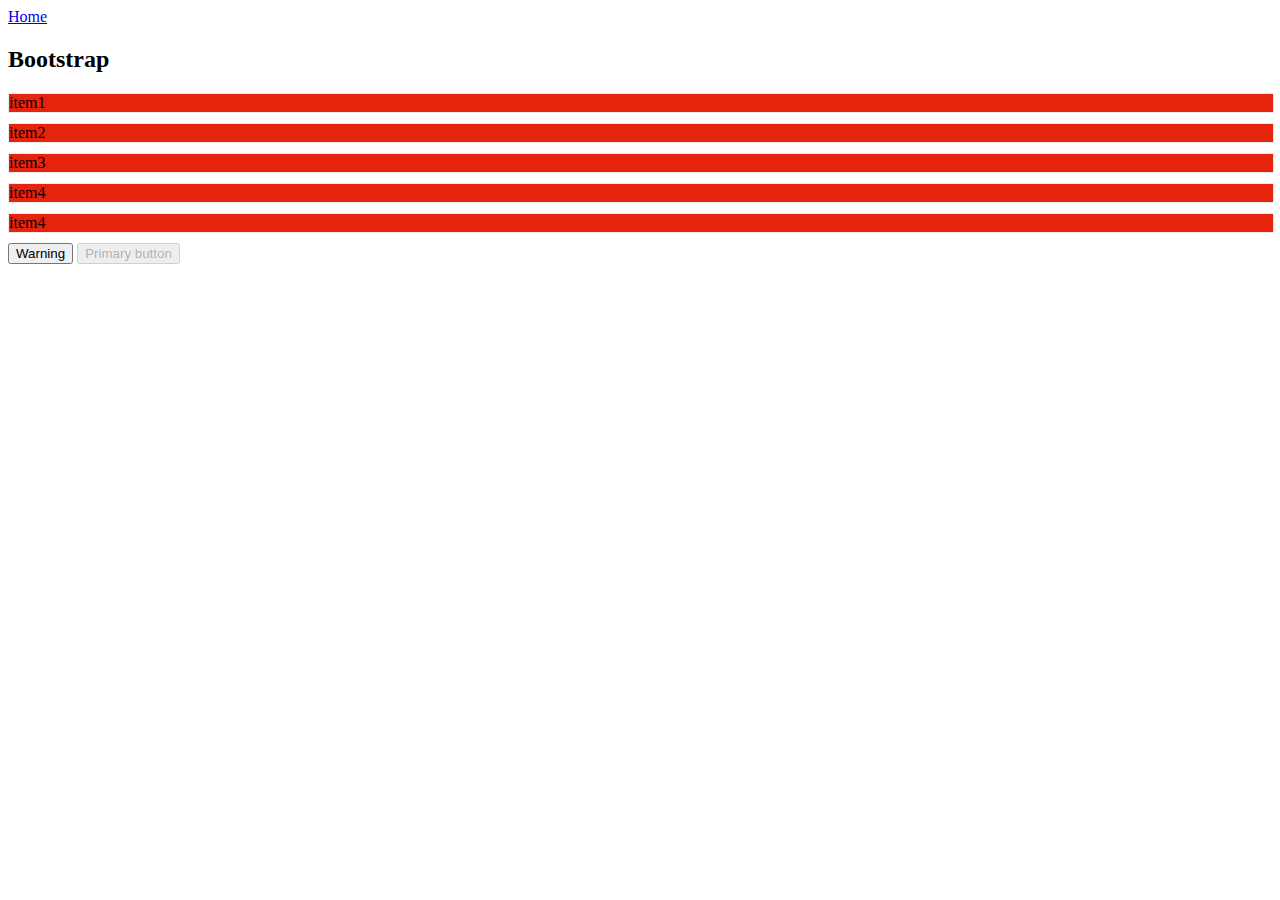
<file: pages/bootsrap.html>
<!DOCTYPE html>
<html lang="en">
  <head>
    <meta charset="UTF-8" />
    <meta name="viewport" content="width=device-width, initial-scale=1.0" />
    <title>Document</title>
    <link
      href="https://cdn.jsdelivr.net/npm/bootstrap@5.0.2/dist/css/bootstrap.min.css"
      rel="stylesheet"
      integrity="sha384-EVSTQN3/azprG1Anm3QDgpJLIm9Nao0Yz1ztcQTwFspd3yD65VohhpuuCOmLASjC"
      crossorigin="anonymous"
    />
    <style>
        .many-elements__single {
          background-color: #e6240e;
          border: 1px solid #e9ecef;
          width: 100%;
          margin-bottom: 10px;
        }
    </style>
  </head>
  <body>
    <header>
      <a href="/">Home</a>
    </header>
    <main>
      <section class="base">
        <div class="container">
          <div class="row">
            <div class="col">
              <h2>Bootstrap</h2>
            </div>
          </div>
        </div>
      </section>
      <section class="many-elements">
        <div class="container">
          <div class="row">
            <div class="col-12 col-sm-6 col-lg-3">
              <div class="many-elements__single">item1</div>
            </div>
            <div class="col-12 col-sm-6 col-lg-3">
              <div class="many-elements__single">item2</div>
            </div>
            <div class="col-12 col-sm-6 col-lg-3">
              <div class="many-elements__single">item3</div>
            </div>
            <div class="col-12 col-sm-6 col-lg-3">
              <div class="many-elements__single">item4</div>
            </div>
            <div class="col-12 col-sm-6 col-lg-3">
                <div class="many-elements__single">item4</div>
              </div>
          </div>
        </div>
      </section>
      <section class="components">
        <div class="container">
            <div class="row">
                <div class="col-12">
                    <div>
                        <button type="button" class="btn btn-outline-warning">Warning</button>
                        <button type="button" class="btn btn-lg btn-primary" disabled>Primary button</button>
                    </div>
                </div>
            </div>
        </div>
      </section>
    </main>
    <script
      src="https://cdn.jsdelivr.net/npm/bootstrap@5.0.2/dist/js/bootstrap.bundle.min.js"
      integrity="sha384-MrcW6ZMFYlzcLA8Nl+NtUVF0sA7MsXsP1UyJoMp4YLEuNSfAP+JcXn/tWtIaxVXM"
      crossorigin="anonymous"
    ></script>
  </body>
</html>
</file>
